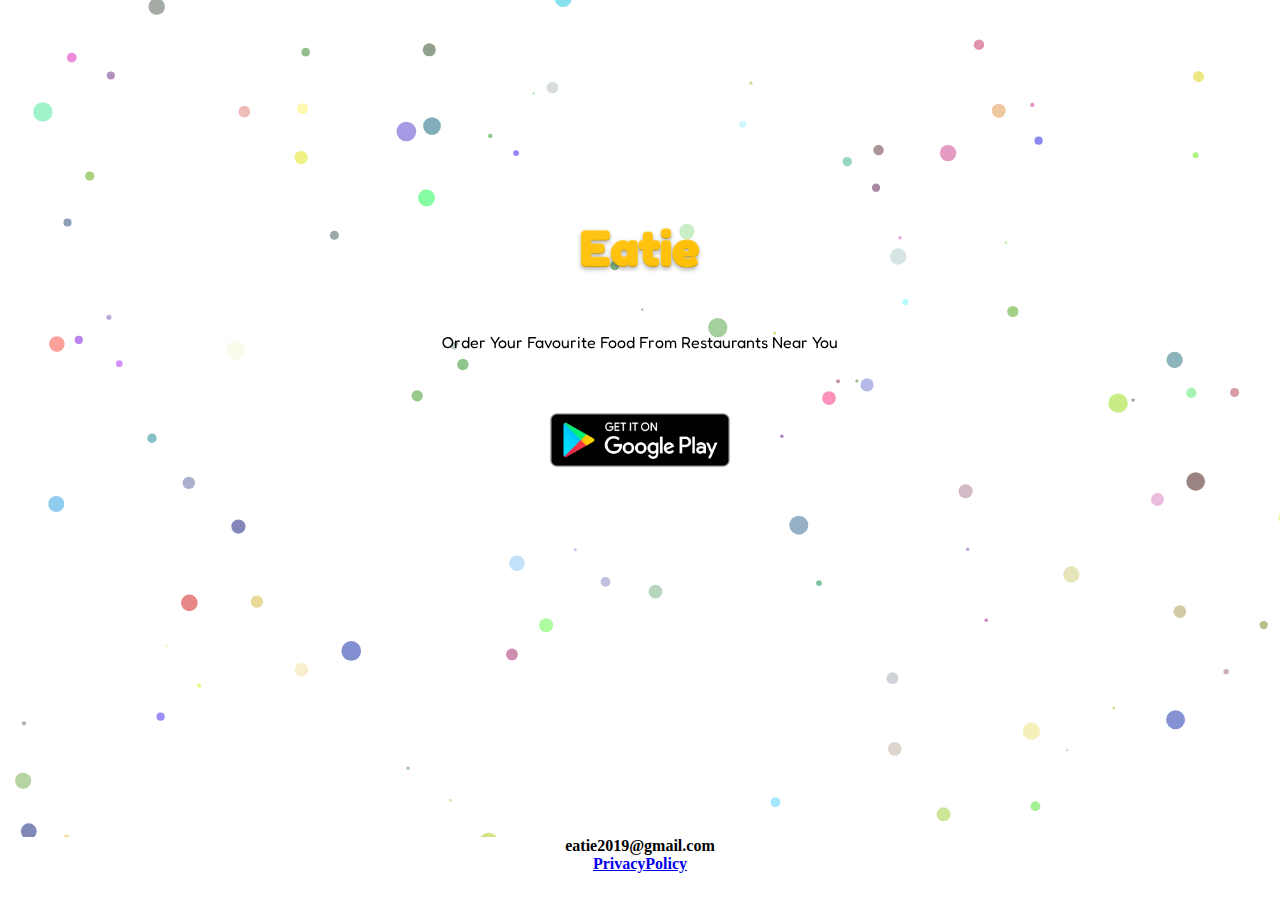
<file: index.html>
<!DOCTYPE html>
<html lang="en">
  <head>
    <meta charset="UTF-8" />
    <meta name="viewport" content="width=device-width, initial-scale=1.0" />
    <meta http-equiv="X-UA-Compatible" content="ie=edge" />
    <link rel="shortcut icon" href="https://immutablev.github.io/eatie/l.png" />
    <script src="particles.js"></script>
    <link
      href="https://fonts.googleapis.com/css?family=Fredoka+One"
      rel="stylesheet"
    />
    <link rel="stylesheet" href="./styles.css" />
    <title>eatie</title>
  </head>
  <body>
    <div id="particles-container"></div>
    <div class="container">
      <div class="logo-container"><img src="./l.png" alt="" /></div>
      <div class="description">
        <p>Order Your Favourite Food From Restaurants Near You</p>
      </div>
      <div class="play-store">
        <a
          href="https://play.google.com/store/apps/details?id=com.immutable.eatie.user.app"
          ><img src="./google-play-badge.png" alt=""
        /></a>
      </div>
    </div>

    <script>
      particlesJS.load("particles-container", "./particles.json", function() {
        console.log("callback - particles.js config loaded");
      });
    </script>
    <footer>
      <div class="footer">
        <p>eatie2019@gmail.com</p>
        <a href="./policy.html">PrivacyPolicy</a>
      </div>
    </footer>
  </body>
</html>
</file>
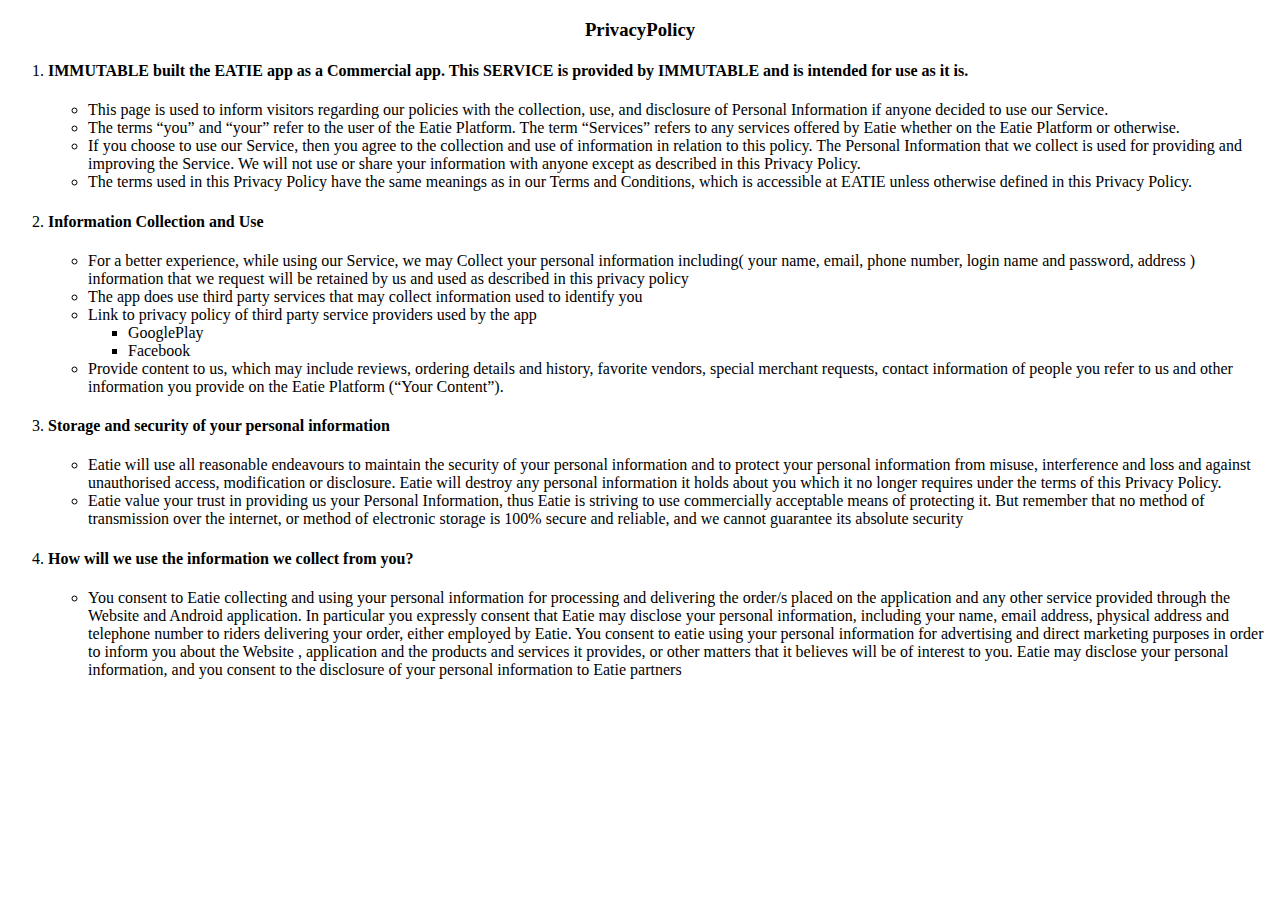
<file: policy.html>
<!DOCTYPE html>
<html lang="en">
  <head>
    <meta charset="UTF-8" />
    <meta name="viewport" content="width=device-width, initial-scale=1.0" />
    <meta http-equiv="X-UA-Compatible" content="ie=edge" />
    <!-- <link rel="stylesheet" href="./styles.css" /> -->
    <title>Privacy</title>
  </head>
  <body>
    <div class="privacy-policy">
      <center><h3>PrivacyPolicy</h3></center>
      <ol>
        <li>
          <h4>
            IMMUTABLE built the EATIE app as a Commercial app. This SERVICE is
            provided by IMMUTABLE and is intended for use as it is.
          </h4>
          <ul>
            <li>
              This page is used to inform visitors regarding our policies with
              the collection, use, and disclosure of Personal Information if
              anyone decided to use our Service.
            </li>
            <li>
              The terms “you” and “your” refer to the user of the Eatie
              Platform. The term “Services” refers to any services offered by
              Eatie whether on the Eatie Platform or otherwise.
            </li>
            <li>
              If you choose to use our Service, then you agree to the collection
              and use of information in relation to this policy. The Personal
              Information that we collect is used for providing and improving
              the Service. We will not use or share your information with anyone
              except as described in this Privacy Policy.
            </li>
            <li>
              The terms used in this Privacy Policy have the same meanings as in
              our Terms and Conditions, which is accessible at EATIE unless
              otherwise defined in this Privacy Policy.
            </li>
          </ul>
        </li>
        <li>
          <h4>Information Collection and Use</h4>
          <ul>
            <li>
              For a better experience, while using our Service, we may Collect
              your personal information including( your name, email, phone
              number, login name and password, address ) information that we
              request will be retained by us and used as described in this
              privacy policy
            </li>
            <li>
              The app does use third party services that may collect information
              used to identify you
            </li>
            <li>
              Link to privacy policy of third party service providers used by
              the app
              <ul>
                <li>GooglePlay</li>
                <li>Facebook</li>
              </ul>
            </li>
            <li>
              Provide content to us, which may include reviews, ordering details
              and history, favorite vendors, special merchant requests, contact
              information of people you refer to us and other information you
              provide on the Eatie Platform (“Your Content”).
            </li>
          </ul>
        </li>
        <li>
          <h4>Storage and security of your personal information</h4>
          <ul>
            <li>
              Eatie will use all reasonable endeavours to maintain the security
              of your personal information and to protect your personal
              information from misuse, interference and loss and against
              unauthorised access, modification or disclosure. Eatie will
              destroy any personal information it holds about you which it no
              longer requires under the terms of this Privacy Policy.
            </li>
            <li>
              Eatie value your trust in providing us your Personal Information,
              thus Eatie is striving to use commercially acceptable means of
              protecting it. But remember that no method of transmission over
              the internet, or method of electronic storage is 100% secure and
              reliable, and we cannot guarantee its absolute security
            </li>
          </ul>
        </li>
        <li>
          <h4>How will we use the information we collect from you?</h4>
          <ul>
            <li>
              You consent to Eatie collecting and using your personal
              information for processing and delivering the order/s placed on
              the application and any other service provided through the Website
              and Android application. In particular you expressly consent that
              Eatie may disclose your personal information, including your name,
              email address, physical address and telephone number to riders
              delivering your order, either employed by Eatie. You consent to
              eatie using your personal information for advertising and direct
              marketing purposes in order to inform you about the Website ,
              application and the products and services it provides, or other
              matters that it believes will be of interest to you. Eatie may
              disclose your personal information, and you consent to the
              disclosure of your personal information to Eatie partners
            </li>
          </ul>
        </li>
      </ol>
    </div>
  </body>
</html>
</file>
<file: styles.css>
/* #particles {
  position: relative;
}

.logo-container > img {
  width: 10em;
  height: 5em;
}
.play-store > img {
  height: 5em;
}
.content {
  position: absolute;
  left: 50%;
  top: 10%;
} */

* {
  margin: 0;
  padding: 0;
  box-sizing: border-box;
}

#particles-container {
  height: 93vh;
  position: relative;
}
.container {
  margin: 0;
  position: absolute;
  padding: 0.5em;
  top: 40%;
  left: 50%;
  transform: translate(-50%, -50%);
  text-align: center;
  /* background-color: yellow; */
  border-radius: 1em;
  z-index: 2;
  font-family: "Fredoka One", cursive;
  height: 400px;
}
.logo-container > img {
  width: 10em;
  height: 10em;
}
.play-store > a > img {
  height: 5em;
}
.play-store {
  padding-top: 3em;
}
.footer {
  text-align: center;
  font-weight: bold;
}
</file>
